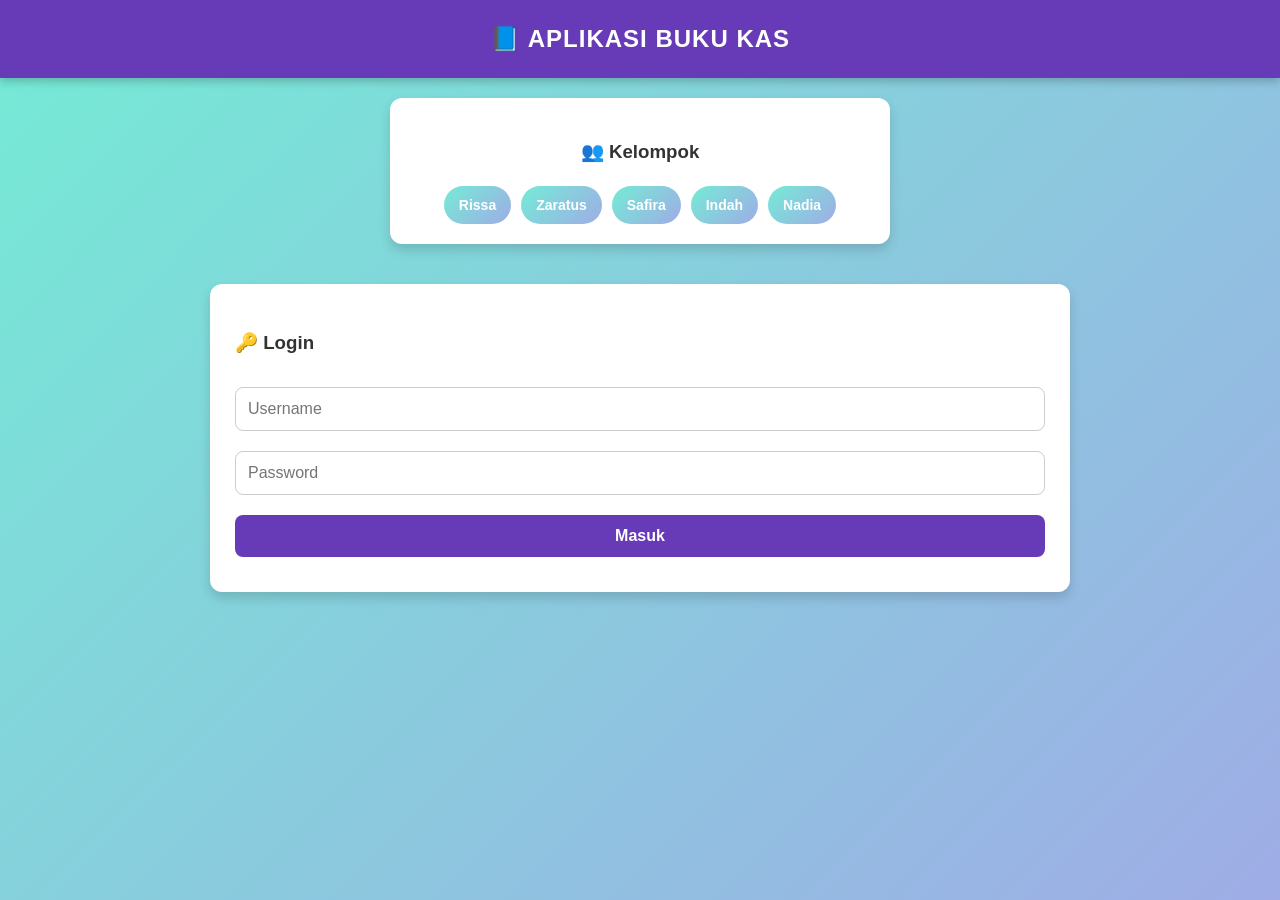
<file: index.html>
<!DOCTYPE html>
<html lang="id">
<head>
  <meta charset="UTF-8">
  <meta name="viewport" content="width=device-width, initial-scale=1.0">
  <title>APLIKASI BUKU KAS</title>
  <link rel="stylesheet" href="style.css">
  <script src="script.js" defer></script>
</head>
<body>

  <header>📘 APLIKASI BUKU KAS</header>

  <div class="main-wrapper">
    <section class="kelompok">
      <h3>👥 Kelompok</h3>
      <div class="anggota">
        <span class="badge">Rissa</span>
        <span class="badge">Zaratus</span>
        <span class="badge">Safira</span>
        <span class="badge">Indah</span>
        <span class="badge">Nadia</span>
      </div>
    </section>

    <main class="container">
      <div id="loginDiv" class="card">
        <h3>🔑 Login</h3>
        <div class="form-group">
          <input type="text" id="username" placeholder="Username">
          <input type="password" id="password" placeholder="Password">
          <button onclick="login()">Masuk</button>
        </div>
      </div>

      <div id="kasDiv" class="card hidden">
        <h3>✍️ Catat Transaksi</h3>
        <div class="form-grid">
          <input type="date" id="tanggal">
          <input type="text" id="keterangan" placeholder="Keterangan">
          <select id="jenis">
            <option value="Pemasukan">Pemasukan</option>
            <option value="Pengeluaran">Pengeluaran</option>
          </select>
          <input type="number" id="jumlah" placeholder="Jumlah (Rp)">
        </div>
        <button class="btn-primary" onclick="tambahData()">➕ Tambah Transaksi</button>

        <hr>

        <h3>📊 Riwayat Buku Kas</h3>
        <div class="table-responsive">
          <table id="kasTable">
            <thead>
              <tr>
                <th>Tanggal</th>
                <th>Keterangan</th>
                <th>Jenis</th>
                <th>Jumlah</th>
                <th>Saldo</th>
              </tr>
            </thead>
            <tbody>
              </tbody>
          </table>
        </div>
      </div>
    </main>
  </div>
</body>
</html>
</file>
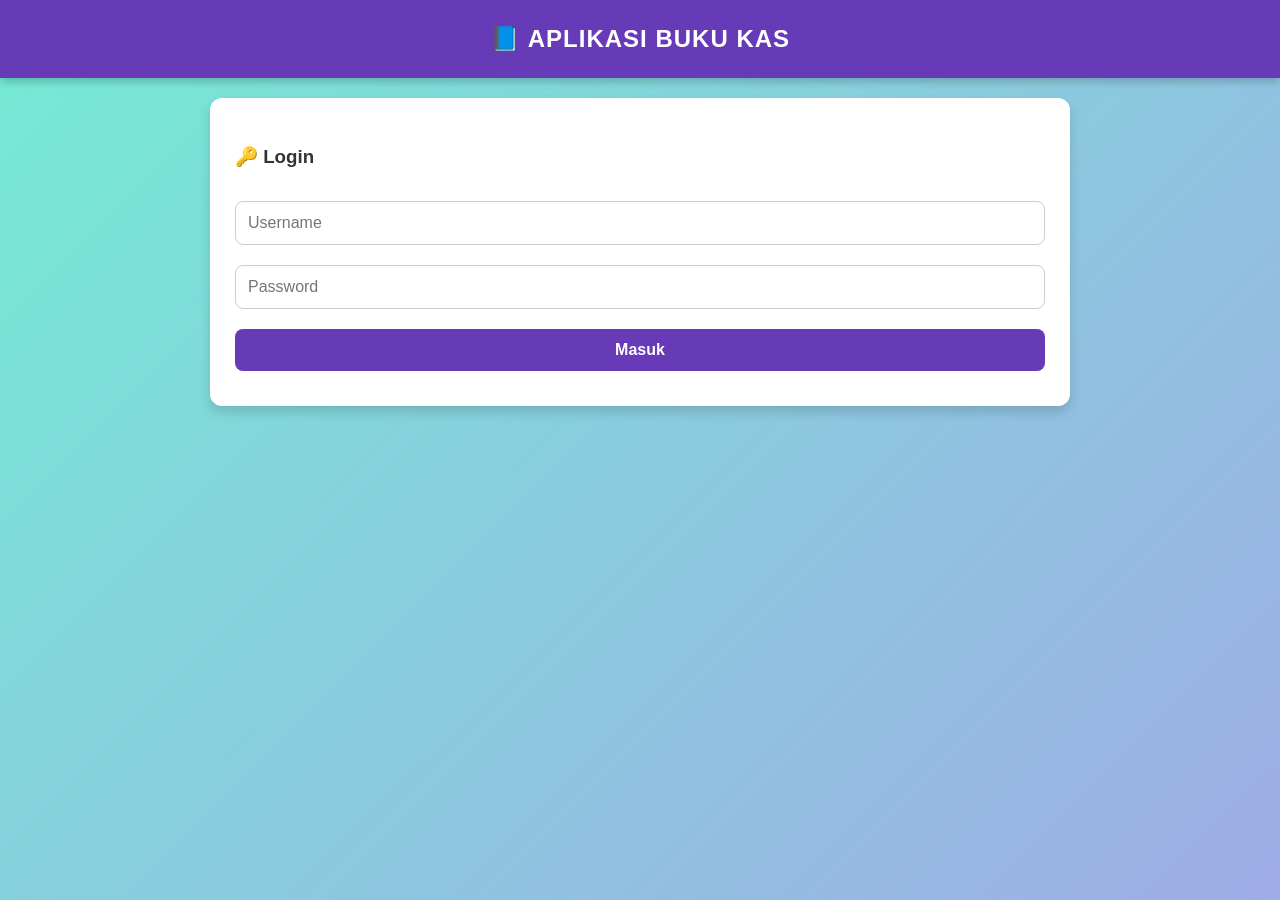
<file: bukukas.html>
<!DOCTYPE html>
<html lang="id">
<head>
  <meta charset="UTF-8">
  <title>APLIKASI BUKU KAS</title>
  <meta name="viewport" content="width=device-width, initial-scale=1.0">
  <head>
  <link rel="stylesheet" href="style.css">
  <script src="script.js"></script>
</head>
</head>
<body>
  <header>📘 APLIKASI BUKU KAS</header>
  
  <div class="container">
    <!-- Login -->
    <div id="loginDiv" class="card">
      <h3>🔑 Login</h3>
      <input type="text" id="username" placeholder="Username">
      <input type="password" id="password" placeholder="Password">
      <button onclick="login()">Masuk</button>
    </div>

    <!-- Buku Kas -->
    <div id="kasDiv" class="card hidden">
      <h3>✍️ Catat Transaksi</h3>
      <input type="date" id="tanggal">
      <input type="text" id="keterangan" placeholder="Keterangan">
      <select id="jenis">
        <option value="Pemasukan">Pemasukan</option>
        <option value="Pengeluaran">Pengeluaran</option>
      </select>
      <input type="number" id="jumlah" placeholder="Jumlah (Rp)">
      <button onclick="tambahData()">➕ Tambah Transaksi</button>

      <h3>📊 Riwayat Buku Kas</h3>
      <table id="kasTable">
        <thead>
          <tr>
            <th>Tanggal</th>
            <th>Keterangan</th>
            <th>Jenis</th>
            <th>Jumlah</th>
            <th>Saldo</th>
            <th>Aksi</th>
          </tr>
        </thead>
        <tbody></tbody>
      </table>
    </div>
  </div>
</body>
</html>
</file>
<file: style.css>
/* --- Global Styles --- */
* {
  box-sizing: border-box;
}

body { 
  font-family: 'Segoe UI', Arial, sans-serif; 
  margin: 0; 
  background: linear-gradient(135deg, #74ebd5 0%, #9face6 100%);
  color: #333; 
  line-height: 1.6;
  min-height: 100vh;
}

header {
  background: #673AB7; 
  color: white; 
  text-align: center; 
  padding: 20px; 
  font-size: 24px;
  font-weight: bold;
  letter-spacing: 1px;
  box-shadow: 0 4px 8px rgba(0,0,0,0.2);
}

.container { 
  padding: 20px; 
  max-width: 900px;
  margin: 0 auto;
}

/* --- Kelompok --- */
.kelompok {
  background: #fff;
  padding: 20px;
  border-radius: 12px;
  box-shadow: 0 6px 12px rgba(0,0,0,0.15);
  margin: 20px auto;
  text-align: center;
  max-width: 500px;
}

.anggota {
  display: flex;
  flex-wrap: wrap;
  justify-content: center;
  gap: 10px;
}

.badge {
  background: linear-gradient(135deg, #74ebd5, #9face6);
  color: #fff;
  padding: 8px 15px;
  border-radius: 20px;
  font-weight: 600;
  font-size: 14px;
}

/* --- Card & Forms --- */
.card {
  background: white; 
  padding: 25px; 
  border-radius: 12px; 
  box-shadow: 0 6px 12px rgba(0,0,0,0.15); 
  margin-bottom: 20px;
}

input, select, button {
  width: 100%; 
  padding: 12px; 
  margin: 10px 0; 
  border: 1px solid #ccc; 
  border-radius: 8px;
  font-size: 16px;
  box-sizing: border-box;
}

button {
  background: #673AB7; 
  color: white; 
  border: none; 
  font-weight: bold;
  cursor: pointer;
}

.hidden { display: none; }

/* --- Table Styles (Laptop) --- */
table { 
  width: 100%; 
  border-collapse: collapse; 
  margin-top: 15px;
}

th, td { 
  border-bottom: 1px solid #eee; 
  padding: 12px 8px; 
  text-align: center; 
}

th { 
  background: #f8f9fa; 
  color: #673AB7;
}

.badge-jenis {
  padding: 4px 10px;
  border-radius: 6px;
  font-size: 11px;
  font-weight: bold;
  color: white;
}
.pemasukan { background: #4CAF50; }
.pengeluaran { background: #f44336; }

/* Tombol Hapus Laptop */
.delete-btn {
  background: #fff0f0;
  color: #f44336;
  border: 2px solid #f44336;
  padding: 5px 10px;
  border-radius: 6px;
  font-weight: 900; /* Super Bold */
  cursor: pointer;
  transition: 0.2s;
}

/* --- Responsive HP (Mobile View) --- */
@media screen and (max-width: 600px) {
  table thead { display: none; }

  table, tbody, tr, td {
    display: block;
    width: 100%;
  }

  tr {
    margin-bottom: 20px;
    border: 2px solid #673AB7; /* Bingkai luar agar tegas */
    border-radius: 12px;
    padding: 10px;
    background: #fff;
    box-shadow: 0 4px 8px rgba(0,0,0,0.1);
  }

  td {
    display: flex; /* Membuat tata letak Kiri-Kanan */
    justify-content: space-between; 
    align-items: center;
    text-align: right;
    padding: 12px 5px;
    border-bottom: 1px solid #f1f1f1;
  }

  /* Penjelasan di Sebelah Kiri */
  td::before {
    content: attr(data-label);
    font-weight: 900; /* Bold Tebal */
    color: #673AB7;
    text-transform: uppercase;
    font-size: 12px;
  }

  /* Khusus kolom terakhir (Aksi/Hapus) agar tombolnya full width */
  td:last-child {
    border-bottom: none;
    display: block; /* Tombol hapus pindah ke bawah sendiri */
    text-align: center;
    padding-top: 15px;
  }

  .delete-btn {
    width: 100%; /* Tombol hapus besar di HP */
    padding: 12px;
    font-size: 16px;
    display: block;
    background: #f44336;
    color: white;
  }
}
</file>
